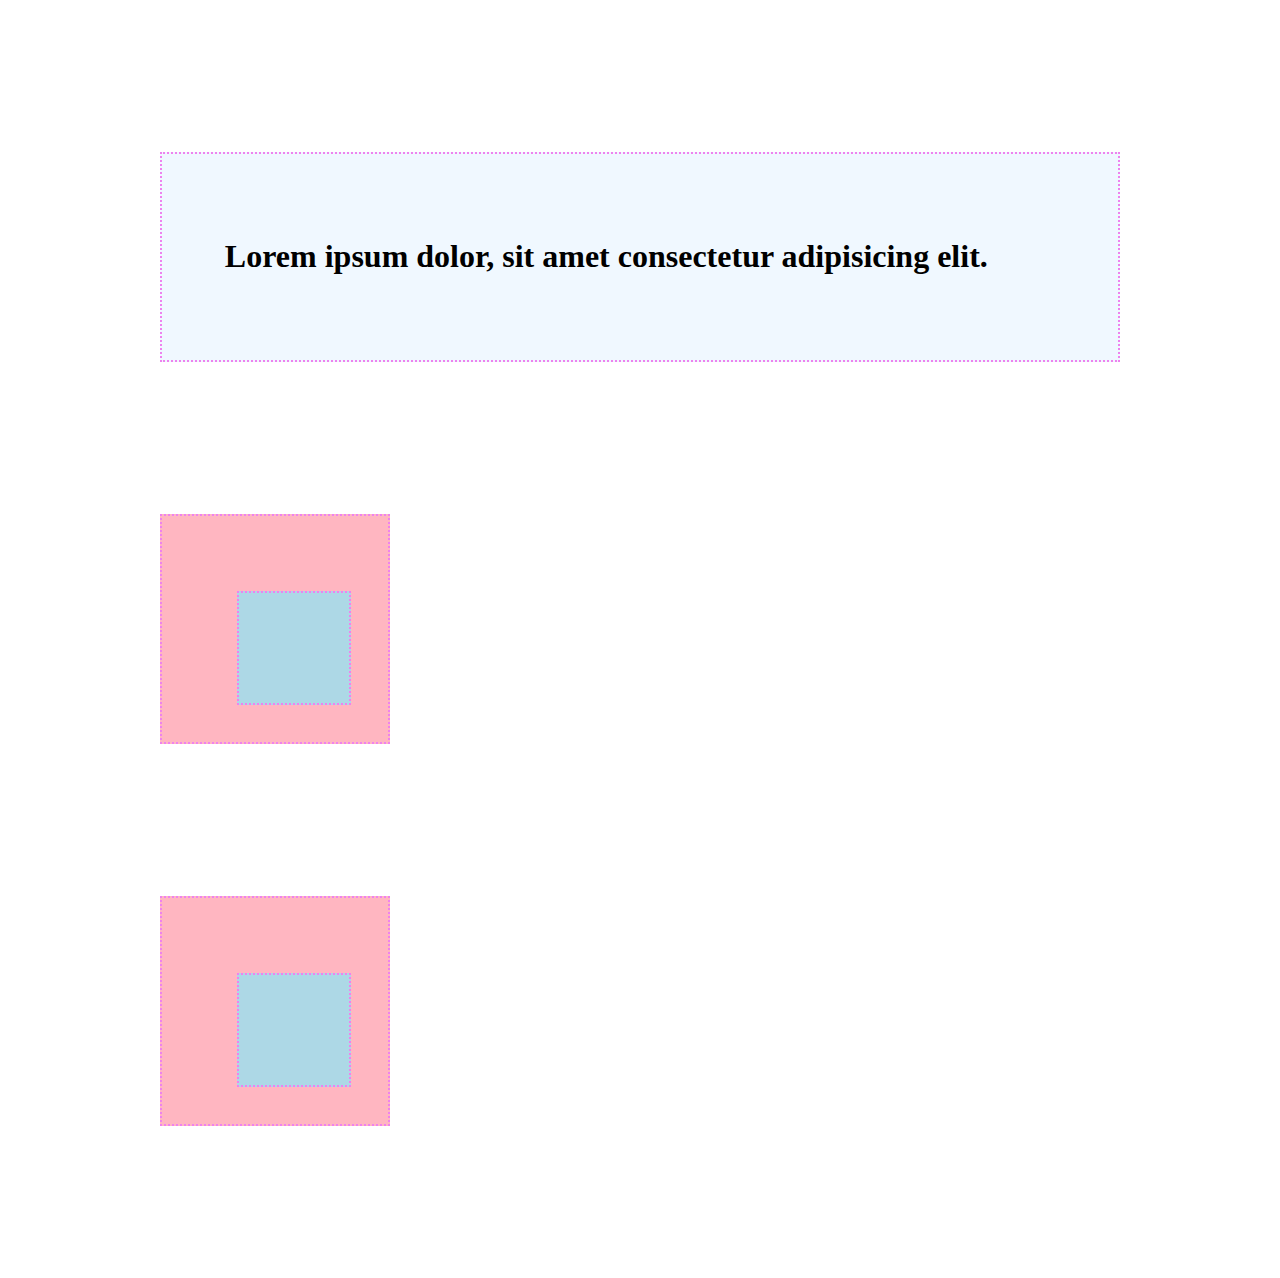
<file: boxes/index.html>
<!DOCTYPE html>
<html lang="en">
<head>
    <meta charset="UTF-8">
    <meta http-equiv="X-UA-Compatible" content="IE=edge">
    <meta name="viewport" content="width=device-width, initial-scale=1.0">
    <title>Document</title>
    <link rel="stylesheet" href="./styles.css">
</head>
<body>
    
    <div><h1>Lorem ipsum dolor, sit amet consectetur adipisicing elit.</h1></div>

    <div class="big-box">
        <div class="little-box">

        </div>
    </div>

    <div class="big-box2" style="width:100px; height:100px; background-color:lightpink; margin: 12%; padding: 5%; border:2px dotted violet;">
        <div class="little-box2" style="width:100px; height:100px;background-color:lightblue">

        </div>
    </div>

</body>
</html>
</file>
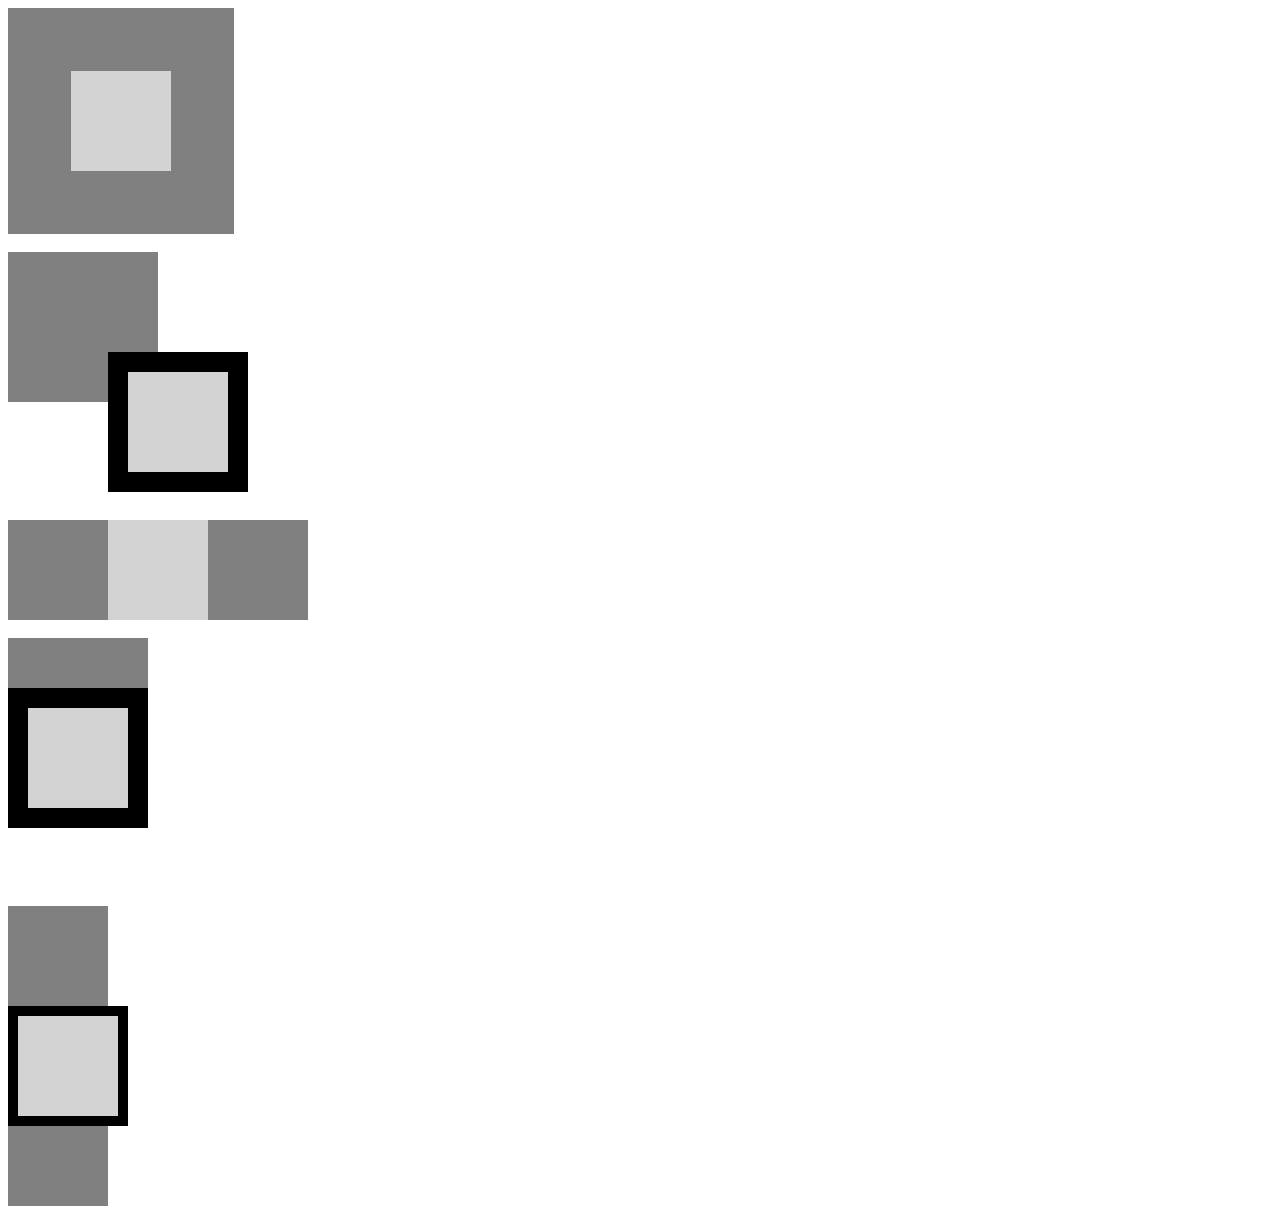
<file: boxes2/index.html>
<!DOCTYPE html>
<html lang="en">
<head>
    <meta charset="UTF-8">
    <meta http-equiv="X-UA-Compatible" content="IE=edge">
    <meta name="viewport" content="width=device-width, initial-scale=1.0">
    <title>Document</title>
    <link rel="stylesheet" href="./styles.css">
</head>
<body>
    
<div class="big-box">
    <div class="little-box">

    </div>
</div>

<br> <!--new box-->

<div class="big-box2">
    <div class="little-box2">

    </div>
</div>

</body>
</html>

<br> <!--new box-->

<div class="big-box3">
    <div class ="little-box3">

    </div>
</div>

<br> <!--new box-->

<div class="big-box4">
    <div class ="little-box4">

    </div>
</div>

<br> <!--new box-->

<div class="big-box5">
    <div class ="little-box5">

    </div>
</div>
</file>
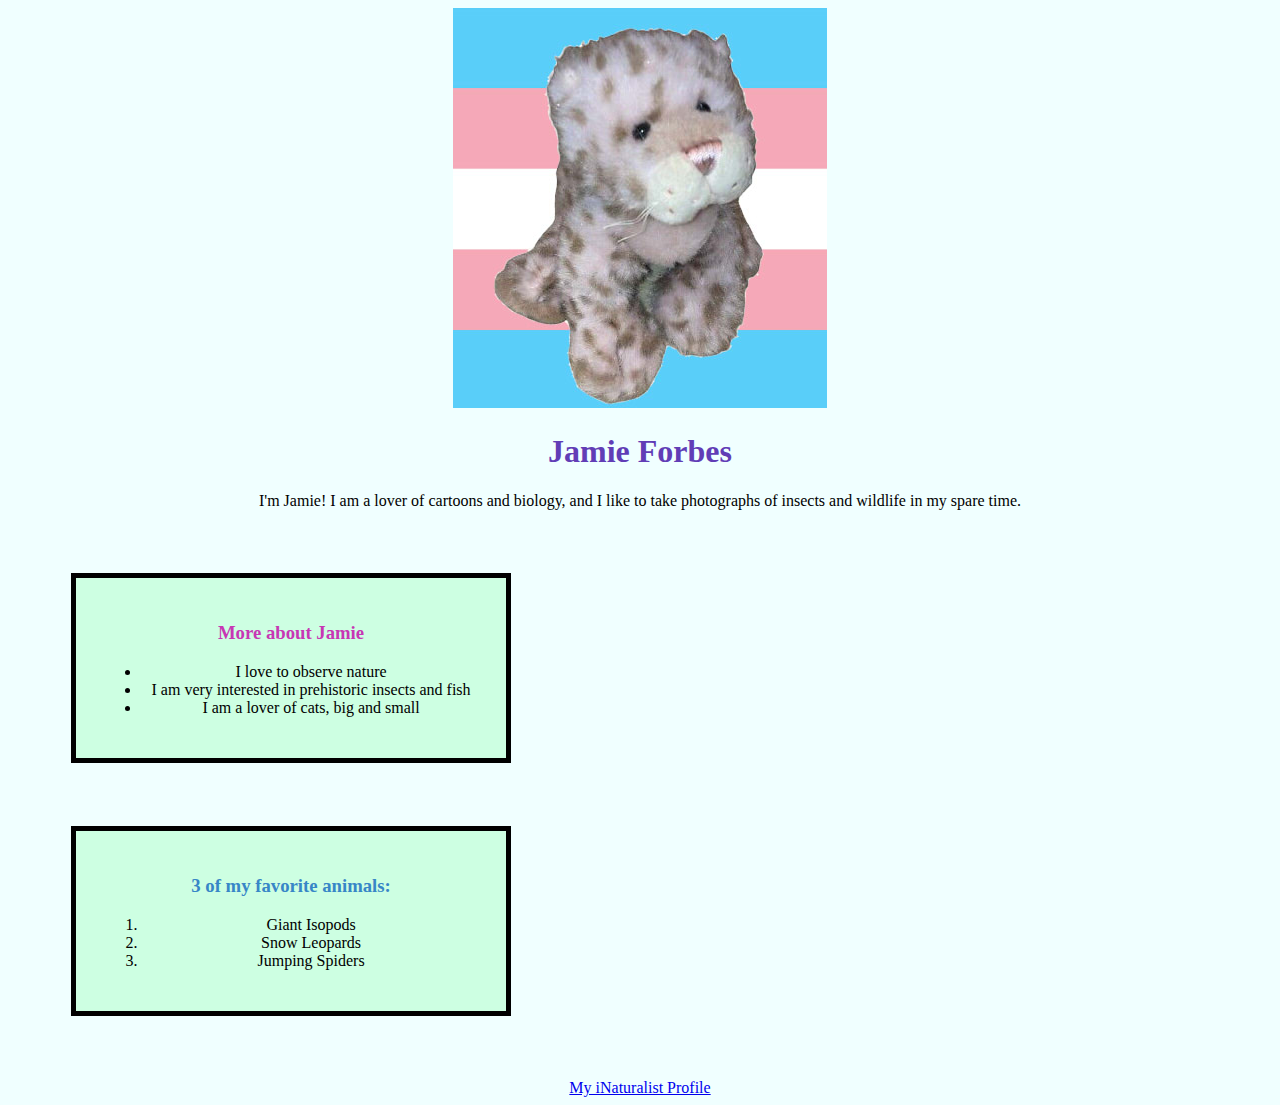
<file: my-first-page/index.html>
<!DOCTYPE html>

<html>
    <head>
        <meta charset="utf-8">
        <meta name="viewport" content="width=device-width">
        <title>My first page 2 electric boogaloo</title>

        <link rel="stylesheet" href="./css/styles.css">
    </head>

    <body>

        <div id="main-container">
            <div class="profile">
                <!--img is a self closing tag-->
                <img src="./images/icon.jpg" alt="a pink plush leopard with a trans flag in the background">

                <div class="profile-text">
                    <h1>Jamie Forbes</h1>

                    <p id="introduction">I'm Jamie! I am a lover of cartoons and biology, and I like to take photographs of insects and wildlife in my spare time.</p>
                </div> 
            
            </div>

            <div class="lists">
                <div>
                    <h3 id="firstList">More about Jamie</h3>
                    <ul>
                        <li>I love to observe nature</li>
                        <li>I am very interested in prehistoric insects and fish</li>
                        <li>I am a lover of cats, big and small</li>
                    </ul>
                </div>
            </div>

            <div class="lists">
                <h3 id="secondList">3 of my favorite animals:</h3>
                <ol>
                    <li>Giant Isopods</li>
                    <li>Snow Leopards</li>
                    <li>Jumping Spiders</li>
                </ol>
            </div>       
            
            <div class="button-container">
                <a href="https://www.inaturalist.org/people/jamierosecat" target="_blank">My iNaturalist Profile</a>
            </div>
        </div>
    
    </body>
</html>
</file>
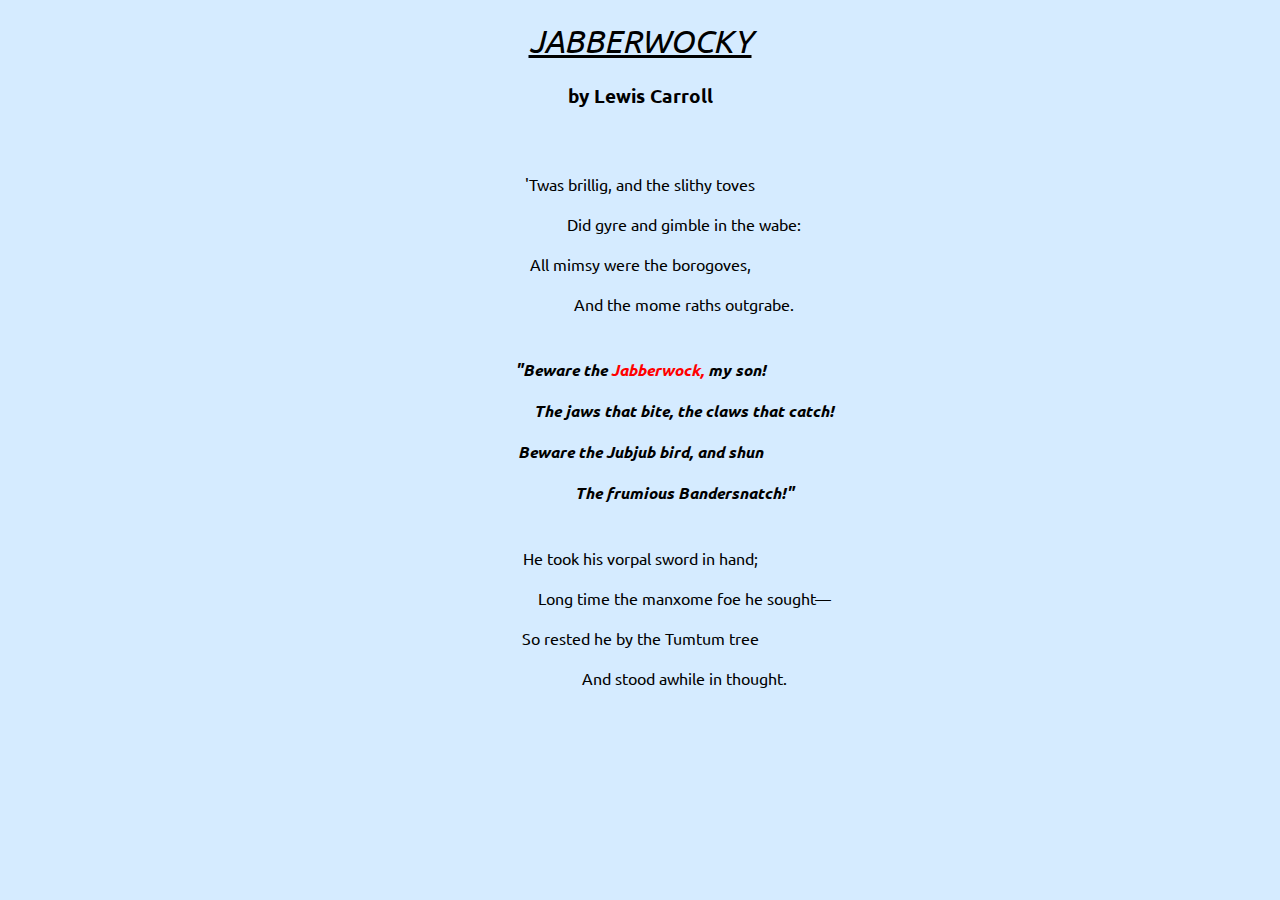
<file: poem/index.html>
<!DOCTYPE html>
<html lang="en">
<head>
    <meta charset="UTF-8">
    <meta http-equiv="X-UA-Compatible" content="IE=edge">
    <meta name="viewport" content="width=device-width, initial-scale=1.0">
    <title>Document</title>
    <link rel="stylesheet" href="./styles.css">
</head>
<body>

    <h1>Jabberwocky</h1>
    <h3>by Lewis Carroll</h3>
    <br>
    <p id="paragraph1">'Twas brillig, and the slithy toves
<br>
       <span> Did gyre and gimble in the wabe:</span>
<br>
  All mimsy were the borogoves,
<br>
      <span>  And the mome raths outgrabe.</span></p>

    <p id="paragraph2"><em><b>"Beware the <b id="Jabberwock">Jabberwock,</b> my son!
<br>
   <span> The jaws that bite, the claws that catch!</span>
<br>
Beware the Jubjub bird, and shun
<br>
    <span>The frumious Bandersnatch!"</span></b></em></p>

    <p id="paragraph3">He took his vorpal sword in hand;
<br>
    <span>Long time the manxome foe he sought—</span> 
<br>  
    So rested he by the Tumtum tree
<br>  
   <span> And stood awhile in thought.</span></p>
<br>



</body>
</html>
</file>
<file: boxes/styles.css>
div {
    background-color: aliceblue;
    margin: 12%;
    padding: 5%;
    border: 2px dotted violet;
}

.big-box, .little-box {
    width:100px;
    height:100px;
}

.big-box {
    background-color: lightpink;
}

.little-box {
    background-color: lightblue;
}
</file>
<file: boxes2/styles.css>
.big-box {
    background-color:grey;
    height: 100px;
    width: 100px;
    padding:5%
}

.little-box {
    background-color: lightgrey;
    height: 100px;
    width:100px;
}

.big-box2 {
    background-color:grey;
    height:100px;
    width:100px;
    padding-top: 50px;
    padding-left: 50px;
}

.little-box2 {
    background-color:lightgrey;
    height:100px;
    width:100px;
    border:solid black 20px;
    margin: 50px;
}

.big-box3 {
    background-color:grey;
    margin-top:100px;
    padding-left:100px;
    padding-right:100px;
    height:100px;
    width:100px;
}

.little-box3 {
    background-color:lightgrey;
    height:100px;
    width:100px;
}

.big-box4 {
    background-color:grey;
    height:100px;
    width:140px;
    padding-top:50px;
}

.little-box4 {
    background-color:lightgrey;
    height:100px;
    width:100px;
    border:solid black 20px;
}

.big-box5 {
    background-color:grey;
    height: 100px;
    width: 100px;
    margin-top:100px;
    padding-top:100px;
    padding-bottom:100px;
}

.little-box5 {
    background-color: lightgrey;
    height: 100px;
    width:100px;
    border:black solid 10px;
}
</file>
<file: my-first-page/css/styles.css>
body {
    background-color:azure;
    text-align: center;
}

h1 {
    color:rgb(97, 61, 182);
}


.lists {
    border: 5px solid black;
    height: 100%;
    width: 30%;
    background-color: rgb(205, 255, 226);
    margin: 5%;
    padding: 2%
}

#firstList {
    color:rgb(199, 55, 180)
}

#secondList {
    color:rgb(55, 134, 199)
}
</file>
<file: poem/styles.css>
@import url('https://fonts.googleapis.com/css2?family=Ubuntu:wght@400;500&display=swap');

body {
    font-family: 'Ubuntu', sans-serif;
    text-align:center;
    background-color: rgb(213, 235, 255);
}

h1 {
    font-weight:400;
    font-style: oblique;
    text-decoration: underline;
    text-transform: uppercase;
}

p {
    line-height: 40px;
    margin-bottom:2%
}

span {
    margin-left: 7%;
}

#Jabberwock {
    color:red
}
</file>
